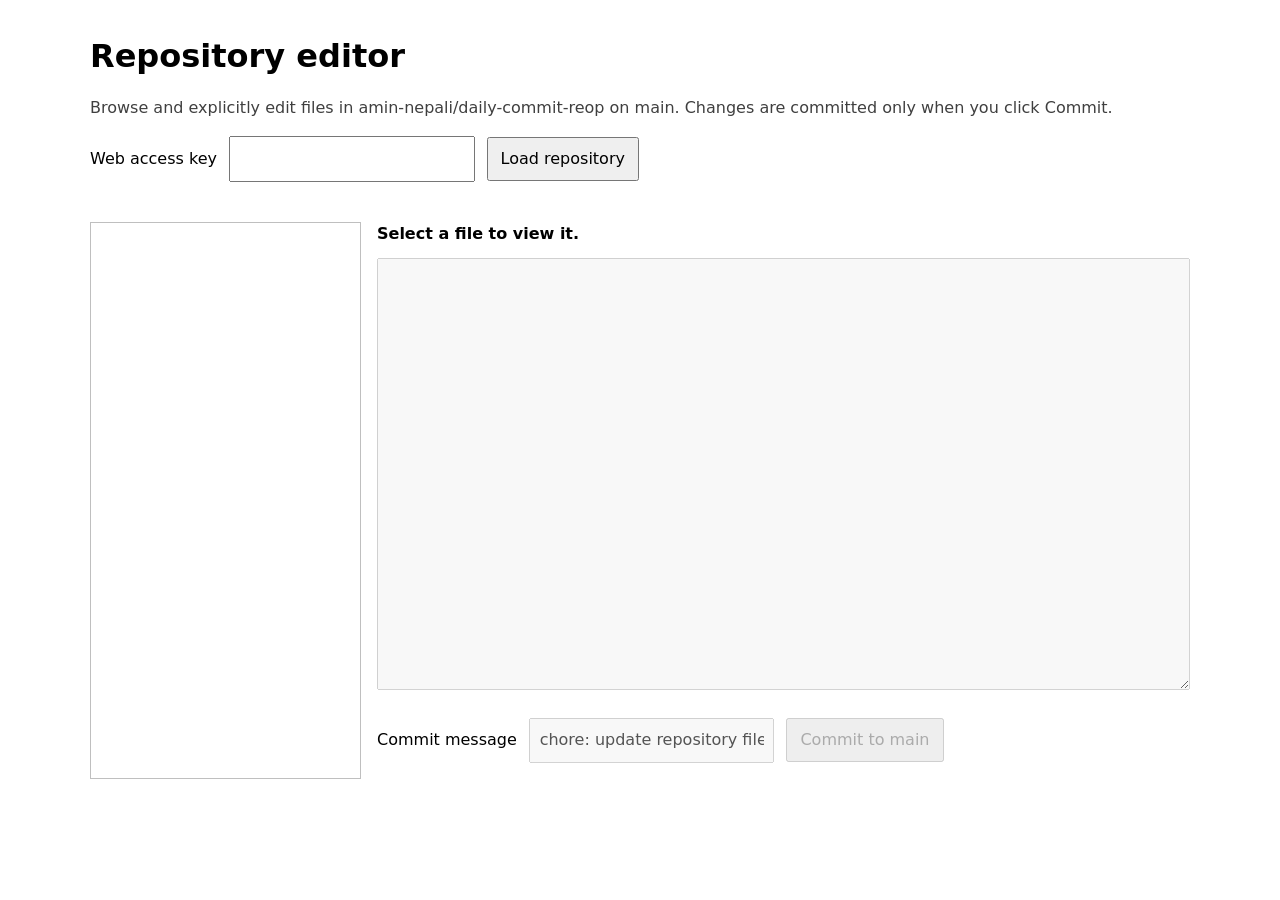
<file: editor.html>
<!doctype html>
<html lang="en">
  <head>
    <meta charset="utf-8">
    <meta name="viewport" content="width=device-width, initial-scale=1">
    <meta name="referrer" content="no-referrer">
    <title>Repository editor</title>
    <style>
      :root { color-scheme: light dark; font: 16px/1.5 system-ui, sans-serif; }
      body { max-width: 1100px; margin: 2rem auto; padding: 0 1rem; }
      h1 { margin-bottom: .25rem; }
      .muted { opacity: .75; }
      .toolbar, .editor-actions { display: flex; gap: .75rem; flex-wrap: wrap; align-items: center; margin: 1rem 0; }
      input, button, textarea { font: inherit; }
      input { padding: .55rem; min-width: 14rem; }
      button { padding: .5rem .75rem; cursor: pointer; }
      #layout { display: grid; grid-template-columns: minmax(14rem, 1fr) 3fr; gap: 1rem; min-height: 55vh; }
      #files { border: 1px solid #8888; padding: .5rem; overflow: auto; max-height: 65vh; }
      #files button { display: block; width: 100%; text-align: left; border: 0; background: transparent; overflow-wrap: anywhere; }
      #files button:hover, #files button[aria-current="true"] { background: #8883; }
      #editor { display: flex; flex-direction: column; gap: .75rem; min-width: 0; }
      #selected { overflow-wrap: anywhere; }
      textarea { box-sizing: border-box; width: 100%; min-height: 48vh; padding: .75rem; font: 14px/1.5 ui-monospace, monospace; }
      #status { min-height: 1.5em; }
      @media (max-width: 700px) { #layout { grid-template-columns: 1fr; } #files { max-height: 30vh; } }
    </style>
  </head>
  <body>
    <h1>Repository editor</h1>
    <p class="muted">Browse and explicitly edit files in amin-nepali/daily-commit-reop on main. Changes are committed only when you click Commit.</p>
    <div class="toolbar">
      <label for="access-key">Web access key</label>
      <input id="access-key" type="password" autocomplete="off" spellcheck="false">
      <button id="load" type="button">Load repository</button>
    </div>
    <div id="status" role="status" aria-live="polite"></div>
    <main id="layout">
      <nav id="files" aria-label="Repository files"></nav>
      <section id="editor" aria-label="File editor">
        <strong id="selected">Select a file to view it.</strong>
        <textarea id="content" aria-label="File contents" spellcheck="false" disabled></textarea>
        <div class="editor-actions">
          <label for="message">Commit message</label>
          <input id="message" maxlength="120" value="chore: update repository file" disabled>
          <button id="commit" type="button" disabled>Commit to main</button>
        </div>
      </section>
    </main>
    <script>
      const keyInput = document.querySelector("#access-key");
      const loadButton = document.querySelector("#load");
      const filesElement = document.querySelector("#files");
      const contentElement = document.querySelector("#content");
      const messageElement = document.querySelector("#message");
      const commitButton = document.querySelector("#commit");
      const selectedElement = document.querySelector("#selected");
      const statusElement = document.querySelector("#status");
      let currentFile = null;

      function setStatus(message) {
        statusElement.textContent = message;
      }

      async function api(url, options = {}) {
        const response = await fetch(url, {
          ...options,
          headers: {
            "x-automation-key": keyInput.value,
            ...(options.body ? { "content-type": "application/json" } : {}),
            ...options.headers,
          },
        });
        const result = await response.json();
        if (!response.ok) throw new Error(result.error || `Request failed (${response.status}).`);
        return result;
      }

      async function selectFile(path) {
        setStatus(`Loading ${path}...`);
        const file = await api(`/api/repository?path=${encodeURIComponent(path)}`);
        currentFile = file;
        selectedElement.textContent = file.path;
        contentElement.value = file.content;
        contentElement.disabled = false;
        messageElement.disabled = false;
        commitButton.disabled = false;
        for (const button of filesElement.querySelectorAll("button")) {
          button.setAttribute("aria-current", String(button.dataset.path === path));
        }
        setStatus("File loaded. Review your edits before committing.");
      }

      loadButton.addEventListener("click", async () => {
        if (!keyInput.value) return setStatus("Enter the Vercel AUTOMATION_WEB_KEY.");
        loadButton.disabled = true;
        setStatus("Loading repository file list...");
        try {
          const files = await api("/api/repository");
          filesElement.replaceChildren();
          for (const file of files) {
            const button = document.createElement("button");
            button.type = "button";
            button.textContent = file.path;
            button.dataset.path = file.path;
            button.addEventListener("click", () => {
              selectFile(file.path).catch((error) => setStatus(error.message));
            });
            filesElement.append(button);
          }
          setStatus(`${files.length} file(s) loaded from main.`);
        } catch (error) {
          setStatus(error.message);
        } finally {
          loadButton.disabled = false;
        }
      });

      commitButton.addEventListener("click", async () => {
        if (!currentFile) return;
        if (!window.confirm(`Commit changes to ${currentFile.path} on main?`)) return;
        commitButton.disabled = true;
        setStatus("Sending reviewed file change to GitHub...");
        try {
          const result = await api("/api/commit", {
            method: "POST",
            body: JSON.stringify({
              path: currentFile.path,
              content: contentElement.value,
              sha: currentFile.sha,
              message: messageElement.value,
            }),
          });
          currentFile.sha = result.sha;
          setStatus(`Committed successfully: ${result.commitUrl}`);
        } catch (error) {
          setStatus(error.message);
        } finally {
          commitButton.disabled = false;
        }
      });
    </script>
  </body>
</html>
</file>
